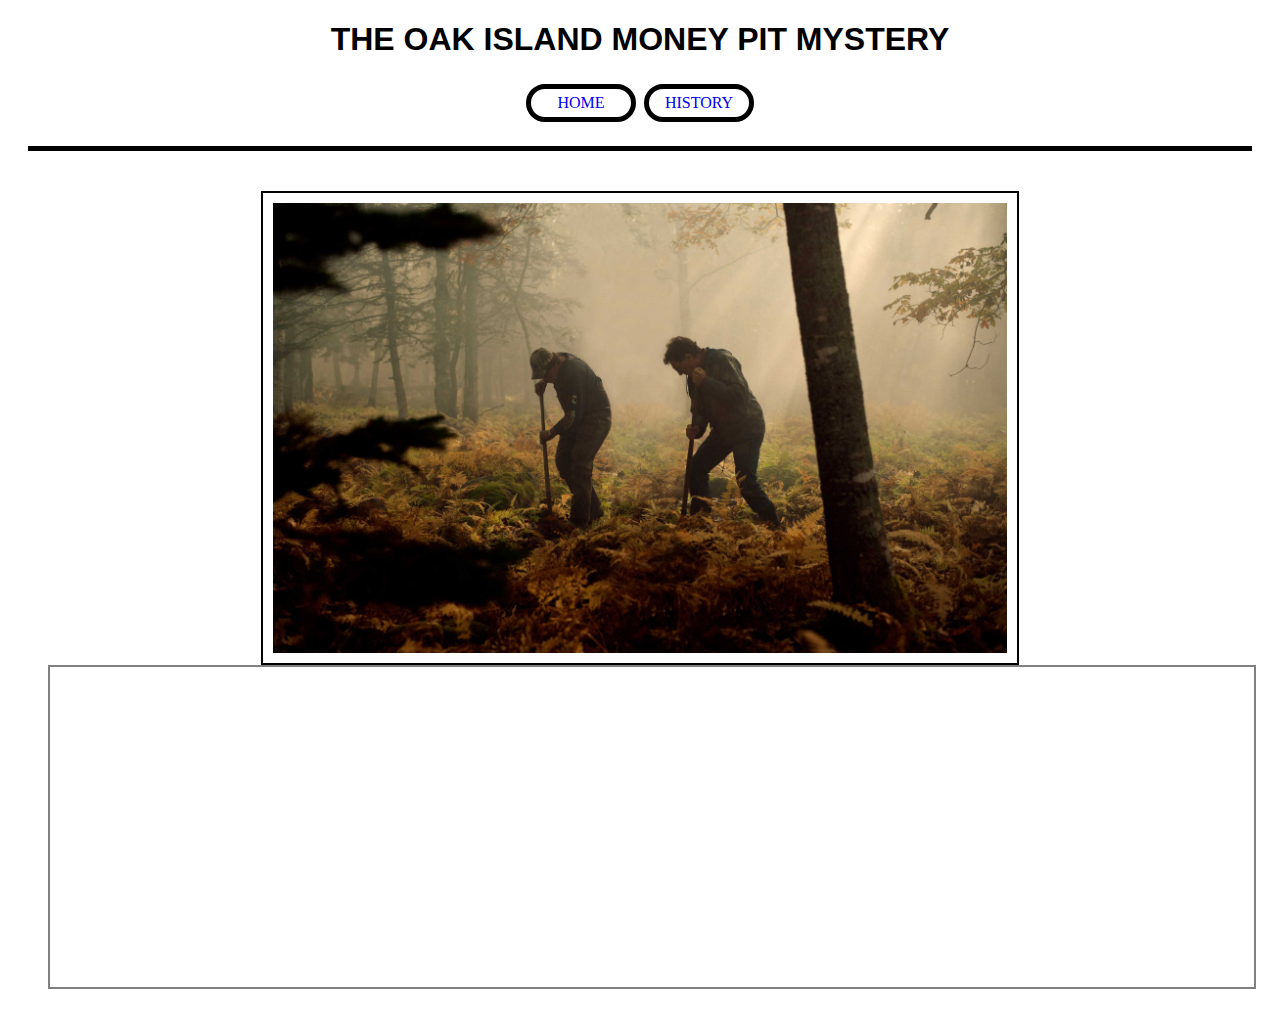
<file: index.html>
<!DOCTYPE html>
<html lang="en">
  <head>
    <meta charset="UTF-8" />
    <meta http-equiv="X-UA-Compatible" content="IE=edge" />
    <meta name="viewport" content="width=device-width, initial-scale=1.0" />
    <title>Money Pit</title>
    <link rel="stylesheet" href="assets/css/style.css" />
  </head>
  <body>
    <h1>The Oak Island Money Pit mystery</h1>
    <nav>
    <ul>
        <li><a href="index.html">Home</a></li>
        <li><a href="history.html">History</a></li>    
    </ul>
    </nav>
    <section>
      <figure>
        <img src="assets/images/oak-top-image.jpg" />

    <iframe
        src="https://www.google.com/maps/embed?pb=!1m18!1m12!1m3!1d4835.578604192059!2d-64.29597415858153!3d44.513717940477115!2m3!1f0!2f0!3f0!3m2!1i1024!2i768!4f13.1!3m3!1m2!1s0x4b59e0fcee16fb43%3A0x9ff524095dfd88f!2sOak%20Island!5e1!3m2!1sen!2sus!4v1696874760826!5m2!1sen!2sus"
        width="100%" height="300" style="border: 2px solid grey;" allowfullscreen="" loading="lazy"
        referrerpolicy="no-referrer-when-downgrade">
    </iframe>

  </body>
</html>
</file>
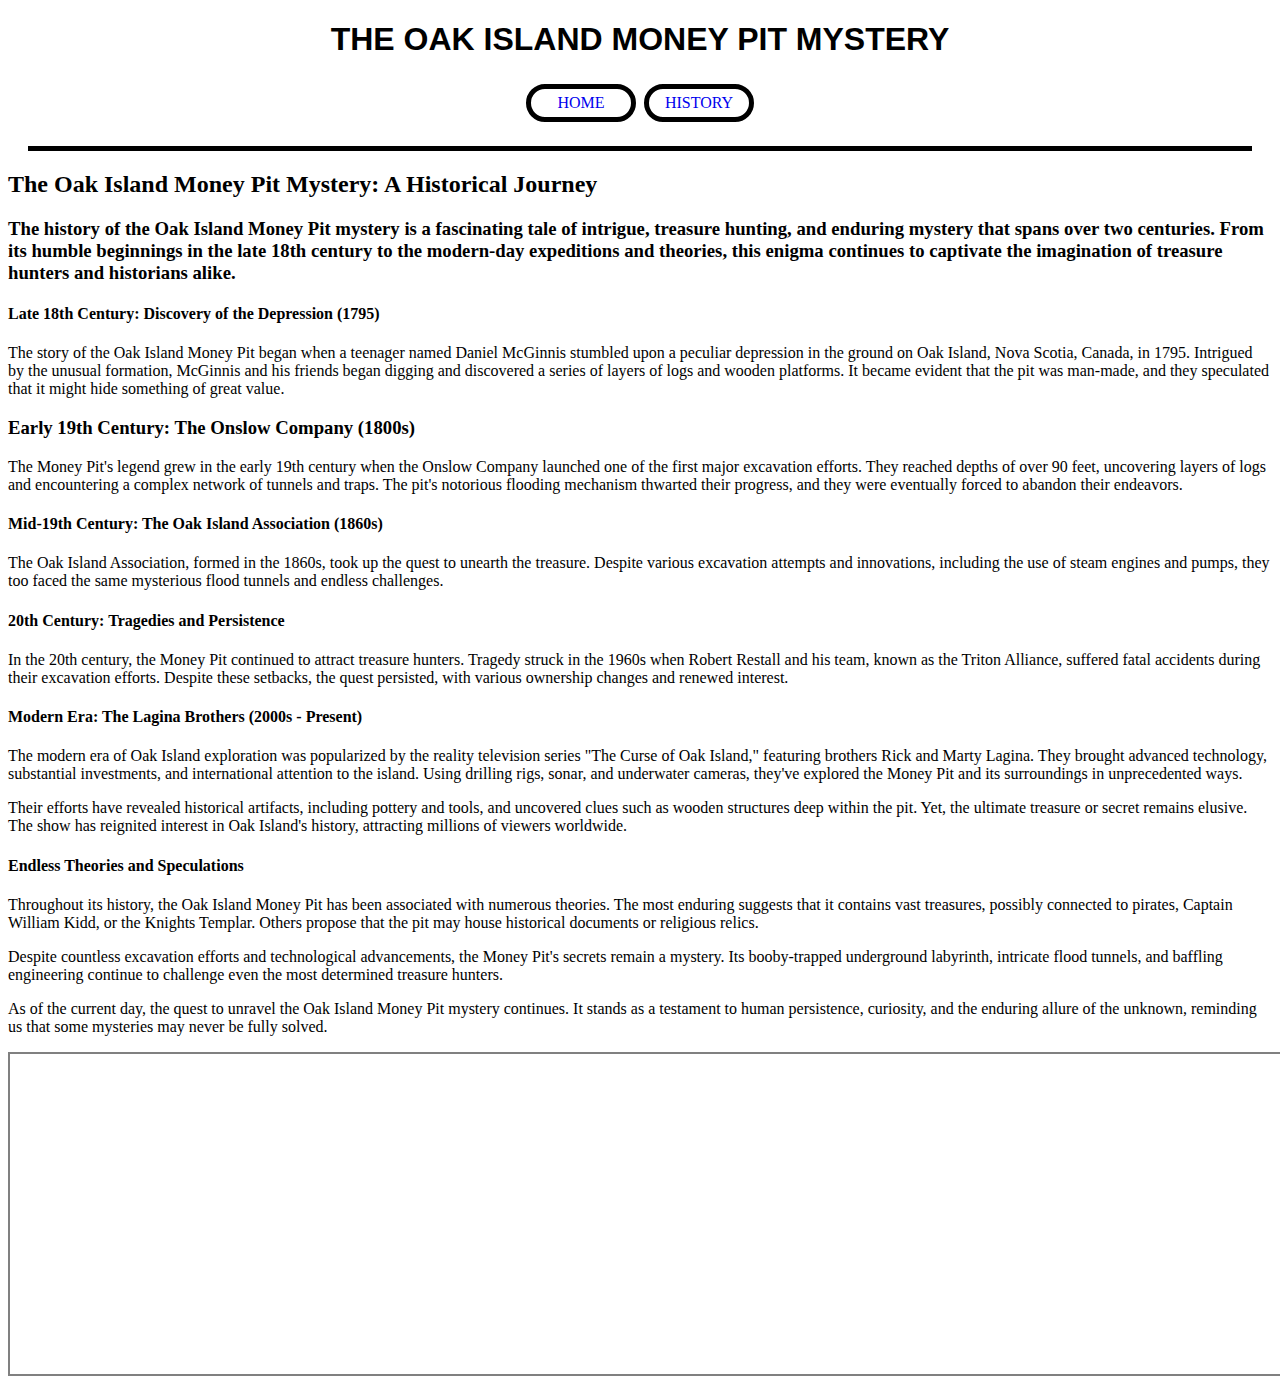
<file: history.html>
<!DOCTYPE html>
<html lang="en">
  <head>
    <meta charset="UTF-8" />
    <meta http-equiv="X-UA-Compatible" content="IE=edge" />
    <meta name="viewport" content="width=device-width, initial-scale=1.0" />
    <title>Money Pit</title>
    <link rel="stylesheet" href="assets/css/style.css" />
  </head>
  <body>
    <h1>The Oak Island Money Pit Mystery</h1>
    <nav>
      <ul>
        <li><a href="index.html">Home</a></li>
        <li><a href="history.html">History</a></li>
      </ul>
    </nav>

    <h2>The Oak Island Money Pit Mystery: A Historical Journey</h2>

    <h3>
      The history of the Oak Island Money Pit mystery is a fascinating tale of
      intrigue, treasure hunting, and enduring mystery that spans over two
      centuries. From its humble beginnings in the late 18th century to the
      modern-day expeditions and theories, this enigma continues to captivate
      the imagination of treasure hunters and historians alike.
    </h3>

    <h4>Late 18th Century: Discovery of the Depression (1795)</h4>

    <p>
      The story of the Oak Island Money Pit began when a teenager named Daniel
      McGinnis stumbled upon a peculiar depression in the ground on Oak Island,
      Nova Scotia, Canada, in 1795. Intrigued by the unusual formation, McGinnis
      and his friends began digging and discovered a series of layers of logs
      and wooden platforms. It became evident that the pit was man-made, and
      they speculated that it might hide something of great value.
    </p>

    <h3>Early 19th Century: The Onslow Company (1800s)</h3>

    <p>
      The Money Pit's legend grew in the early 19th century when the Onslow
      Company launched one of the first major excavation efforts. They reached
      depths of over 90 feet, uncovering layers of logs and encountering a
      complex network of tunnels and traps. The pit's notorious flooding
      mechanism thwarted their progress, and they were eventually forced to
      abandon their endeavors.
    </p>

    <h4>Mid-19th Century: The Oak Island Association (1860s)</h4>

    <p>
      The Oak Island Association, formed in the 1860s, took up the quest to
      unearth the treasure. Despite various excavation attempts and innovations,
      including the use of steam engines and pumps, they too faced the same
      mysterious flood tunnels and endless challenges.
    </p>

    <h4>20th Century: Tragedies and Persistence</h4>

    <p>
      In the 20th century, the Money Pit continued to attract treasure hunters.
      Tragedy struck in the 1960s when Robert Restall and his team, known as the
      Triton Alliance, suffered fatal accidents during their excavation efforts.
      Despite these setbacks, the quest persisted, with various ownership
      changes and renewed interest.
    </p>

    <h4>Modern Era: The Lagina Brothers (2000s - Present)</h4>

    <p>
      The modern era of Oak Island exploration was popularized by the reality
      television series "The Curse of Oak Island," featuring brothers Rick and
      Marty Lagina. They brought advanced technology, substantial investments,
      and international attention to the island. Using drilling rigs, sonar, and
      underwater cameras, they've explored the Money Pit and its surroundings in
      unprecedented ways.
    </p>

    <p>
      Their efforts have revealed historical artifacts, including pottery and
      tools, and uncovered clues such as wooden structures deep within the pit.
      Yet, the ultimate treasure or secret remains elusive. The show has
      reignited interest in Oak Island's history, attracting millions of viewers
      worldwide.
    </p>

    <h4>Endless Theories and Speculations</h4>

    <p>
      Throughout its history, the Oak Island Money Pit has been associated with
      numerous theories. The most enduring suggests that it contains vast
      treasures, possibly connected to pirates, Captain William Kidd, or the
      Knights Templar. Others propose that the pit may house historical
      documents or religious relics.
    </p>

    <p>
      Despite countless excavation efforts and technological advancements, the
      Money Pit's secrets remain a mystery. Its booby-trapped underground
      labyrinth, intricate flood tunnels, and baffling engineering continue to
      challenge even the most determined treasure hunters.
    </p>

    <p>
      As of the current day, the quest to unravel the Oak Island Money Pit
      mystery continues. It stands as a testament to human persistence,
      curiosity, and the enduring allure of the unknown, reminding us that some
      mysteries may never be fully solved.
    </p>

    <iframe
      src="https://www.google.com/maps/embed?pb=!1m18!1m12!1m3!1d4835.578604192059!2d-64.29597415858153!3d44.513717940477115!2m3!1f0!2f0!3f0!3m2!1i1024!2i768!4f13.1!3m3!1m2!1s0x4b59e0fcee16fb43%3A0x9ff524095dfd88f!2sOak%20Island!5e1!3m2!1sen!2sus!4v1696874760826!5m2!1sen!2sus"
      width="100%"
      height="300"
      style="border: 2px solid grey"
      allowfullscreen=""
      loading="lazy"
      referrerpolicy="no-referrer-when-downgrade"
    >
    </iframe>
  </body>
</html>
</file>
<file: assets/css/style.css>
ul {
    list-style-type: none;
    margin: 0;
    padding: 0;
}

a {
    border: 5px solid black;
    border-radius: 50%;
    width: 5rem;
    padding: 5px 10px;
    text-align: center;
    text-decoration: none;
    display: inline-block;
    margin: 4px 2px;
    border-radius: 20px;
    font-family: Lato;
}

li {
    display: inline;
}

nav {
    text-align: center;
    border-bottom: 5px solid black;
    margin: 0px 20px 20px 20px;
    padding-bottom: 20px;
    text-transform: uppercase;
    font-weight: 500;
}

img {
    border: 2px solid black;
    max-width: 80%;
    max-height: 50vh;
    padding: 10px;
    display: block;
    margin-left: auto;
    margin-right: auto;
}

h1 {
    font-family: Roboto, sans-serif;
    text-align: center;
    text-transform: uppercase;
}

figure {
    margin-top: 40px;
}

iframe {
    width: 100%;
    height: 300px;
    border: 2px solid black;
    padding: 10px;
    bottom: 0;
}
</file>
